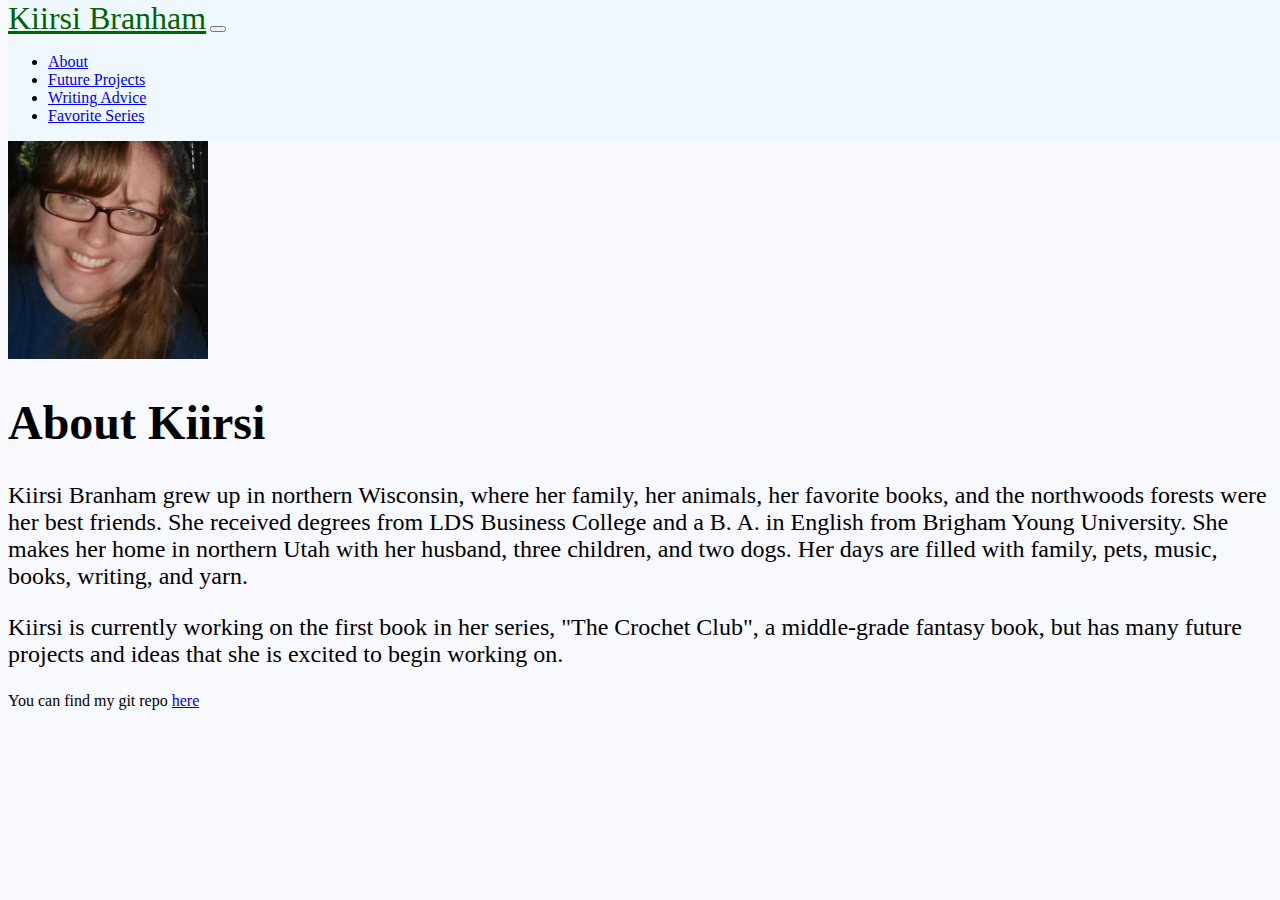
<file: about.html>
﻿<!DOCTYPE html>
<html lang="en">

<head>
    <meta charset="utf-8">
    <meta name="viewport" content="width=device-width, initial-scale=1">
    <link rel="stylesheet" href="https://stackpath.bootstrapcdn.com/bootstrap/4.1.3/css/bootstrap.min.css" integrity="sha384-MCw98/SFnGE8fJT3GXwEOngsV7Zt27NXFoaoApmYm81iuXoPkFOJwJ8ERdknLPMO" crossorigin="anonymous">
    <link rel="stylesheet" href="styles.css" />
    <script src="https://ajax.googleapis.com/ajax/libs/jquery/3.5.1/jquery.min.js"></script>
    <script src="https://cdnjs.cloudflare.com/ajax/libs/popper.js/1.16.0/umd/popper.min.js"></script>
    <script src="https://maxcdn.bootstrapcdn.com/bootstrap/4.5.2/js/bootstrap.min.js"></script>
    <title>About Me</title>
</head>

<body>

    <nav class="navbar navbar-expand-md bg-light navbar-light">
        <a class="navbar-brand" href="/">Kiirsi Branham</a>

        <!-- Toggler/collapsibe Button -->
        <button class="navbar-toggler" type="button" data-toggle="collapse" data-target="#collapsibleNavbar">
            <span class="navbar-toggler-icon"></span>
        </button>

        <!-- Navbar links -->
        <div class="collapse navbar-collapse" id="collapsibleNavbar">
            <ul class="navbar-nav">
                <li class="nav-item">
                    <a class="nav-link active" href="/about.html">About</a>
                </li>
                <li class="nav-item">
                    <a class="nav-link" href="future-projects.html">Future Projects</a>
                </li>

                <li class="nav-item">
                    <a class="nav-link" href="writing-advice.html">Writing Advice</a>
                </li>

                <li class="nav-item">
                    <a class="nav-link" href="/favorite-series.html">Favorite Series</a>
                </li>
            </ul>
        </div>
    </nav>

    <div class="content">
        <div>


            <img src="profile-pic.png" class="rounded-circle float-left ml-4 mr-4" style="width:200px" alt="a picture of the author" />


            <div class="pl-2 m-4 lg-font">
                <h1> About Kiirsi</h1>
                <p>
                    Kiirsi Branham grew up in northern Wisconsin, where her family, her animals, her favorite books,
                    and the northwoods forests were her best friends.
                    She received degrees from LDS Business College and a B. A. in English from Brigham Young University.
                    She makes her home in northern Utah with her husband, three children, and two dogs. 
                    Her days are filled with family, pets, music, books, writing, and yarn.
                </p>
                <p> Kiirsi is currently working on the first book in her series, "The Crochet Club", a middle-grade fantasy book,
                but has many future projects and ideas
                that she is excited to begin working on.</p>
            </div>
        </div>

        <footer class="page-footer text-center py-3">
            You can find my git repo <a href="https://github.com/ciara12h/creative-project1.git">here</a>
        </footer>
    </div>
</body>
</html>
</file>
<file: styles.css>
img {
	width: 100%;
}

body {
	background-color: ghostwhite;

}


.navbar-brand {
	font-family: Mistral;
	color: darkgreen !important;
	font-size: xx-large;
}

.lg-font {
	font-size: 1.5rem;
}

.future-projects-background {
	background-color: #B7D5BF;
}

.navbar {
	background-color: aliceblue;
	z-index: 100;
	width: 100%;
	position: fixed;
	top: 0;
}

.content {
	position: relative;
	top: 74px;

}

.homepage-background {
	background-image: url("homepage.jpg");
	width: 100%;
	height: 400px;
}


.homepage-foreground {
	color: white;
	text-align: center;
}


.card-header {
	background-color: darkgreen;
	color: white;
}

.thumbnail {
	width: 50px;
}

.btn-background {
	background-color: ghostwhite;
}

.btn-background:hover {
	background-color: darkgreen;
}

.card-height {
	height: 100px;
}

.lotr-text {
	background-color: goldenrod;
	color: darkgreen;
	text-align: center;
}

.lotr-header {
	color: goldenrod;
}
</file>
